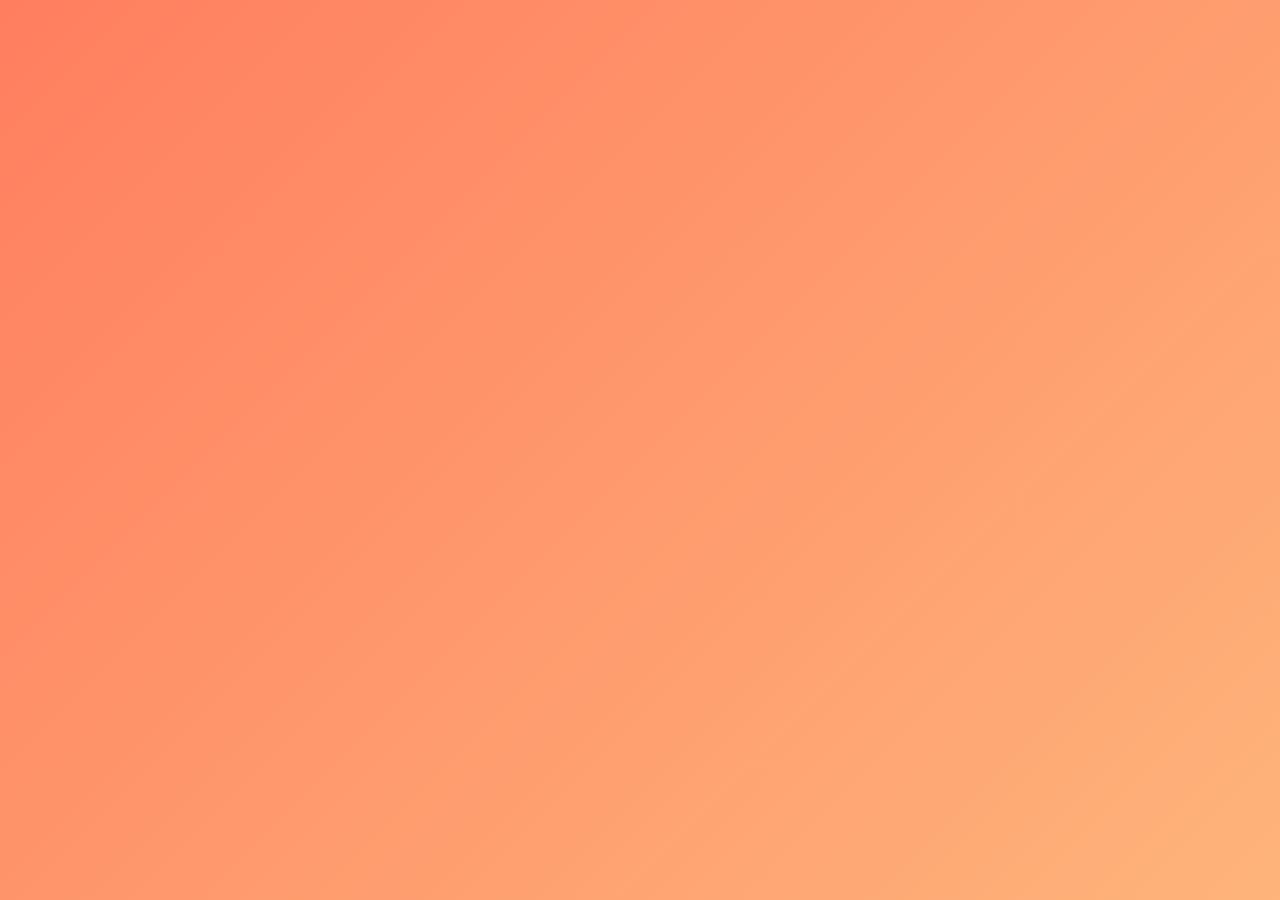
<file: src/main/resources/static/quizgame/index.html>
<!DOCTYPE html>
<html lang="en">
<head>
    <meta charset="UTF-8">
    <meta name="viewport" content="width=device-width, initial-scale=1.0">
    <title>Quiz App</title>
    <link rel="stylesheet" href="style.css">
</head>
<body>
    <div id="question-container" class="container hidden">
        <div id="timer-container">
            <span id="timer">Time Left: 45s</span>
        </div>

        <div class="quiz-box">
            <h2 id="question">Question will appear here</h2>
            <div id="options" class="options"></div>
            <button id="next-question" class="hidden">Next Question</button>
        </div>
    </div>

    <div id="score-container" class="container hidden">
        <div class="quiz-box">
            <h2>Quiz Complete!</h2>
            <p id="final-score">You scored 0 out of 0</p>
        </div>
    </div>

    <script src="quiz.js"></script>
</body>
</html>
</file>
<file: src/main/resources/static/quizgame/style.css>
* {
    margin: 0;
    padding: 0;
    box-sizing: border-box;
}

body {
    font-family: 'Roboto', sans-serif;
    background: linear-gradient(135deg, #ff7e5f, #feb47b);
    color: #333;
    padding: 20px;
    display: flex;
    justify-content: center;
    align-items: center;
    height: 100vh;
    text-align: center;
}

.container {
    width: 100%;
    max-width: 600px;
    padding: 20px;
    background: #ffffff;
    border-radius: 10px;
    box-shadow: 0 4px 6px rgba(0, 0, 0, 0.1);
    text-align: center;
}

.hidden {
    display: none;
}

#timer-container {
    font-size: 18px;
    color: #333;
    margin-bottom: 20px;
    font-weight: bold;
}

#timer {
    background-color: #f6c23e;
    padding: 10px;
    border-radius: 5px;
    color: white;
    font-size: 20px;
}

.quiz-box {
    background-color: #f8f9fa;
    padding: 20px;
    border-radius: 8px;
    box-shadow: 0 4px 6px rgba(0, 0, 0, 0.1);
}

h2 {
    font-size: 24px;
    font-weight: bold;
    color: #333;
    margin-bottom: 20px;
}

.options {
    display: flex;
    flex-direction: column;
    gap: 10px;
    margin-bottom: 20px;
}

.option-button {
    background-color: #4e73df;
    color: white;
    border: none;
    padding: 15px;
    border-radius: 8px;
    font-size: 18px;
    cursor: pointer;
    transition: background-color 0.3s ease;
}

.option-button:hover {
    background-color: #2e59d9;
}

.option-button:active {
    background-color: #1d44a2;
}

#next-question {
    background-color: #28a745;
    color: white;
    padding: 12px 24px;
    font-size: 18px;
    border-radius: 5px;
    border: none;
    cursor: pointer;
    transition: background-color 0.3s ease;
    display: inline-block;
}

#next-question:hover {
    background-color: #218838;
}

#next-question:active {
    background-color: #1c7430;
}
#score-container {
    background: #ffffff;
    text-align: center;
    padding: 40px;
    border-radius: 10px;
}

#final-score {
    font-size: 22px;
    font-weight: bold;
    color: #333;
}

#question {
    background: black ; 
    color: white;
    padding: 30px;
    border-radius: 8px;
    font-size: 26px;
    font-weight: bold;
}

#score-container .quiz-box {
    background-color: #e2e6ea;
}

#score-container .quiz-box h2 {
    font-size: 28px;
    color: #007bff;
    margin-bottom: 20px;
}

#score-container .quiz-box p {
    font-size: 20px;
    color: #333;
}

@media (max-width: 768px) {
    .container {
        width: 90%;
    }

    #question {
        font-size: 22px;
    }

    .option-button {
        font-size: 16px;
        padding: 12px;
    }

    #next-question {
        font-size: 16px;
        padding: 10px 20px;
    }
}
</file>
